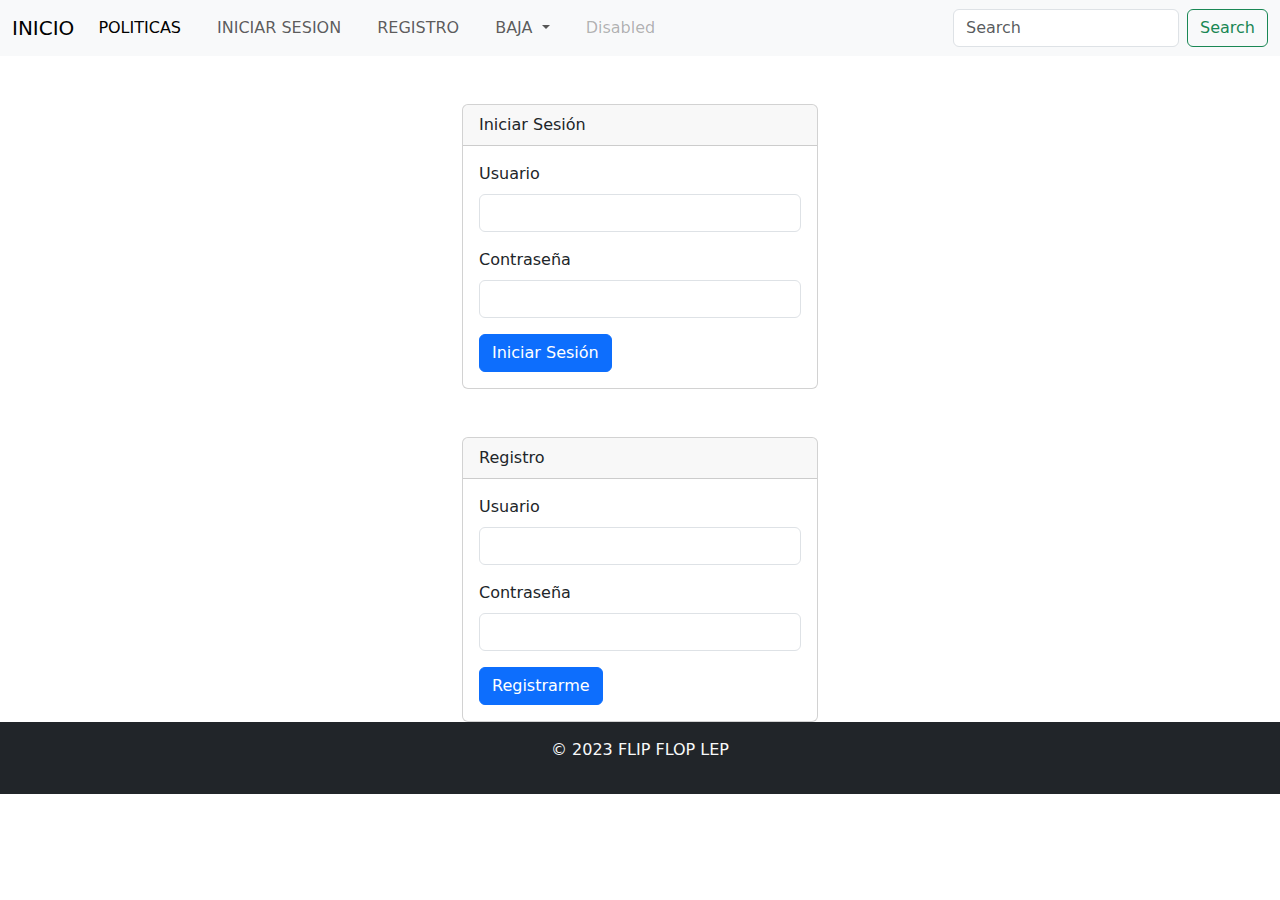
<file: inisiodesesion.html>
<!DOCTYPE html>
<html>
<head>
    <title>Tu Tienda de Ventas</title>
    <meta name="viewport" content="width=device-width, initial-scale=1">
    <link rel="stylesheet" type="text/css" href="estilosss.css">
    <link rel="stylesheet" type="text/css" href="css/bootstrap.min.css">
    <script type="text/javascript" src="js/bootstrap.min.js"></script>
    <script src="js/jquery-3.7.1.min.map"></script>
    <script src="js/bootstrap.bundle.min.js"></script>

</head>

<body>
    <nav class="navbar navbar-expand-lg bg-body-tertiary">
        <div class="container-fluid">
            <a class="navbar-brand" href="index.html">INICIO</a>
            <button class="navbar-toggler" type="button" data-bs-toggle="collapse" data-bs-target="#navbarSupportedContent" aria-controls="navbarSupportedContent" aria-expanded="false" aria-label="Toggle navigation">
                <span class="navbar-toggler-icon"></span>
            </button>
            <div class="collapse navbar-collapse" id="navbarSupportedContent">
                <ul class="navbar-nav me-auto mb-2 mb-lg-0">
                    <li class="nav-item">
                        <a class="nav-link active" aria-current="page" href="piliticas.html">POLITICAS</a>
                    </li>
                    <li class="nav-item">
                        <a class="nav-link" href="inisiodesesion.html">INICIAR SESION</a>
                    </li>
                    <li class="nav-item">
                        <a class="nav-link" href="registro.html">REGISTRO</a>
                    </li>
                    <li class="nav-item dropdown">
                        <a class="nav-link dropdown-toggle" href="#" role="button" data-bs-toggle="dropdown" aria-expanded="false">
                            BAJA
                        </a>
                        <ul class="dropdown-menu">
                            <li><a class="dropdown-item" href="#">Action</a></li>
                            <li><a class="dropdown-item" href="#">Another action</a></li>
                            <li><hr class="dropdown-divider"></li>
                            <li><a class "dropdown-item" href="#">Something else here</a></li>
                        </ul>
                    </li>
                    <li class="nav-item">
                        <a class="nav-link disabled" aria-disabled="true">Disabled</a>
                    </li>
                </ul>

                <form class="d-flex" role="search">
                    <input id="search-input" class="form-control me-2" type="search" placeholder="Search" aria-label="Search">
                    <button class="btn btn-outline-success" type="button" id="search-button">Search</button>
                </form>
            </div>
        </div>
    </nav>


    <div class="container mt-5">
        <div class="row">
            <div class="col-md-4 offset-md-4">
                <div class="card">
                    <div class="card-header">
                        Iniciar Sesión
                    </div>
                    <div class="card-body">
                        <form id="login-form">
                            <div class="mb-3">
                                <label for="username" class="form-label">Usuario</label>
                                <input type="text" class="form-control" id="login-username" name="username" required>
                            </div>
                            <div class="mb-3">
                                <label for="password" class="form-label">Contraseña</label>
                                <input type="password" class="form-control" id="login-password" name="password" required>
                            </div>
                            <button type="submit" class="btn btn-primary">Iniciar Sesión</button>
                        </form>
                    </div>
                </div>
            </div>
        </div>
    </div>

    <div class="container mt-5">
        <div class="row">
            <div class="col-md-4 offset-md-4">
                <div class="card">
                    <div class="card-header">
                        Registro
                    </div>
                    <div class="card-body">
                        <form id="register-form">
                            <div class="mb-3">
                                <label for="register-username" class="form-label">Usuario</label>
                                <input type="text" class="form-control" id="register-username" name="username" required>
                            </div>
                            <div class="mb-3">
                                <label for="register-password" class="form-label">Contraseña</label>
                                <input type="password" class="form-control" id="register-password" name="password" required>
                            </div>
                            <button type="submit" class="btn btn-primary" id="liveAlertBtn">Registrarme</button>
                        </form>
                    </div>
                </div>
            </div>
        </div>
    </div>
    <footer class="bg-dark text-light py-3">
        <div class="container">
            <div class="row">
                <div class="col-12 text-center">
                    <p>&copy; 2023 FLIP FLOP LEP</p>
                </div>
            </div>
        </div>
    </footer>
    
    <script>
        const users = {};


        const registerForm = document.getElementById("register-form");
        registerForm.addEventListener("submit", function (e) {
            e.preventDefault();

            const username = document.getElementById("register-username").value;
            const password = document.getElementById("register-password").value;

            if (username && password) {

                users[username] = password;
                alert("Registro exitoso. Ahora puedes iniciar sesión.");
            }
        });


        const loginForm = document.getElementById("login-form");
        loginForm.addEventListener("submit", function (e) {
            e.preventDefault();

            const username = document.getElementById("login-username").value;
            const password = document.getElementById("login-password").value;

            if (users[username] && users[username] === password) {
                
                window.location.href = "ladelaescuela2sininisio.html";
            } else {
                alert("Credenciales inválidas. Inténtalo de nuevo.");
            }
        });
    </script>
</body>
</html>
</file>
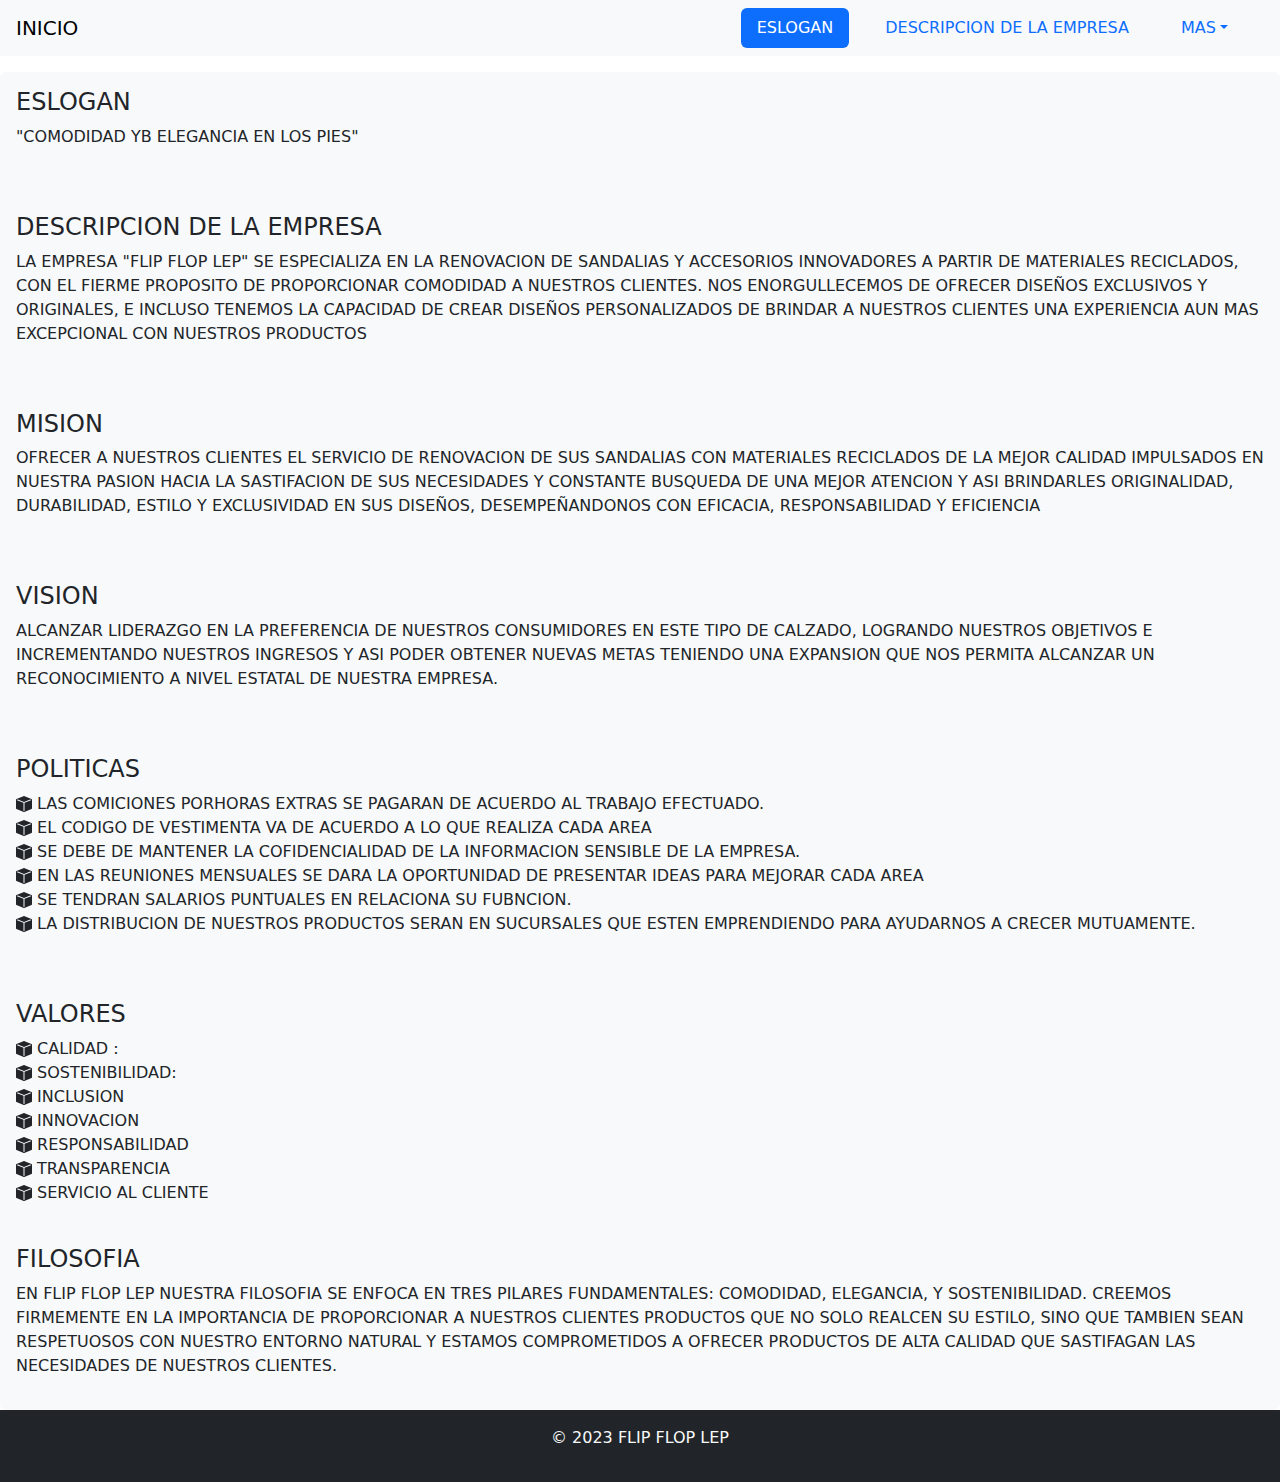
<file: piliticas.html>
<!DOCTYPE html>
<html lang="en">
<head>
    <meta charset="UTF-8">
    <meta name="viewport" content="width=device-width, initial-scale=1.0">
    <title>Document</title>
    <meta name="viewport" content="width=device-width, initial-scale=1">
    <link rel="stylesheet" type="text/css" href="estilosss.css">
    <link rel="stylesheet" type="text/css" href="css/bootstrap.min.css">
    <script type="text/javascript" src="js/bootstrap.min.js"></script>
    <script src="js/jquery-3.7.1.min.map"></script>
    <script src="js/bootstrap.bundle.min.js"></script>
<style>


</style>

</head>
<body>
    
    <nav id="navbar-example2" class="navbar bg-body-tertiary px-3 mb-3">
        <a class="navbar-brand" href="index.html">INICIO</a>
        <ul class="nav nav-pills">
          <li class="nav-item">
            <a class="nav-link" href="#scrollspyHeading1">ESLOGAN</a>
          </li>
          <li class="nav-item">
            <a class="nav-link" href="#scrollspyHeading2">DESCRIPCION DE LA EMPRESA</a>
          </li>
          <li class="nav-item dropdown">
            <a class="nav-link dropdown-toggle" data-bs-toggle="dropdown" href="#" role="button" aria-expanded="false">MAS</a>
            <ul class="dropdown-menu">
              <li><a class="dropdown-item" href="#scrollspyHeading3">MISION</a></li>
              <li><a class="dropdown-item" href="#scrollspyHeading4">VISION</a></li>
              <li><hr class="dropdown-divider"></li>
              <li><a class="dropdown-item" href="#scrollspyHeading5">POLITICAS</a></li>
              <li><a class="dropdown-item" href="#scrollspyHeading6">VALORES</a></li>
              <li><a class="dropdown-item" href="#scrollspyHeading7">FILOSOFIA</a></li>
            </ul>
          </li>
        </ul>
      </nav>
      <div data-bs-spy="scroll" data-bs-target="#navbar-example2" data-bs-root-margin="0px 0px -40%" data-bs-smooth-scroll="true" class="scrollspy-example bg-body-tertiary p-3 rounded-2" tabindex="0">
       
        <h4 id="scrollspyHeading1">ESLOGAN</h4>
       <p>"COMODIDAD YB ELEGANCIA EN LOS PIES"</p>
       <br><br>
       
       <h4 id="scrollspyHeading2">DESCRIPCION DE LA EMPRESA</h4>
        <p>LA EMPRESA "FLIP FLOP LEP" SE ESPECIALIZA EN LA RENOVACION DE SANDALIAS Y ACCESORIOS INNOVADORES A PARTIR DE MATERIALES RECICLADOS,
            CON EL FIERME PROPOSITO DE PROPORCIONAR COMODIDAD A NUESTROS CLIENTES. NOS ENORGULLECEMOS DE OFRECER DISEÑOS EXCLUSIVOS Y ORIGINALES, E INCLUSO TENEMOS 
            LA CAPACIDAD DE CREAR DISEÑOS PERSONALIZADOS DE BRINDAR A NUESTROS CLIENTES UNA EXPERIENCIA AUN MAS EXCEPCIONAL CON NUESTROS PRODUCTOS  </p>
            <br><br>
       
           <h4 id="scrollspyHeading3">MISION</h4>
        <p>OFRECER A NUESTROS CLIENTES EL SERVICIO DE RENOVACION DE SUS SANDALIAS CON MATERIALES RECICLADOS DE LA MEJOR CALIDAD IMPULSADOS EN NUESTRA PASION
        HACIA LA SASTIFACION DE SUS NECESIDADES Y CONSTANTE BUSQUEDA DE UNA MEJOR ATENCION Y ASI BRINDARLES ORIGINALIDAD, DURABILIDAD, ESTILO Y EXCLUSIVIDAD 
    EN SUS DISEÑOS, DESEMPEÑANDONOS CON EFICACIA, RESPONSABILIDAD Y EFICIENCIA</p>
    <br><br>
    
  <h4 id="scrollspyHeading4">VISION</h4>
        <p>ALCANZAR LIDERAZGO EN LA PREFERENCIA DE NUESTROS CONSUMIDORES EN ESTE TIPO DE CALZADO, LOGRANDO NUESTROS OBJETIVOS E INCREMENTANDO NUESTROS INGRESOS 
            Y ASI PODER OBTENER NUEVAS METAS TENIENDO UNA EXPANSION QUE NOS PERMITA ALCANZAR UN RECONOCIMIENTO A NIVEL ESTATAL DE NUESTRA EMPRESA.
        </p>
        <br><br>
    
      <h4 id="scrollspyHeading5">POLITICAS</h4>
        <p>
            <svg xmlns="http://www.w3.org/2000/svg" width="16" height="16" fill="currentColor" class="bi bi-box-fill" viewBox="0 0 16 16">
                <path fill-rule="evenodd" d="M15.528 2.973a.75.75 0 0 1 .472.696v8.662a.75.75 0 0 1-.472.696l-7.25 2.9a.75.75 0 0 1-.557 0l-7.25-2.9A.75.75 0 0 1 0 12.331V3.669a.75.75 0 0 1 .471-.696L7.443.184l.004-.001.274-.11a.75.75 0 0 1 .558 0l.274.11.004.001 6.971 2.789Zm-1.374.527L8 5.962 1.846 3.5 1 3.839v.4l6.5 2.6v7.922l.5.2.5-.2V6.84l6.5-2.6v-.4l-.846-.339Z"/>
              </svg> LAS COMICIONES PORHORAS EXTRAS SE PAGARAN DE ACUERDO AL TRABAJO EFECTUADO.<br>
              <svg xmlns="http://www.w3.org/2000/svg" width="16" height="16" fill="currentColor" class="bi bi-box-fill" viewBox="0 0 16 16">
                <path fill-rule="evenodd" d="M15.528 2.973a.75.75 0 0 1 .472.696v8.662a.75.75 0 0 1-.472.696l-7.25 2.9a.75.75 0 0 1-.557 0l-7.25-2.9A.75.75 0 0 1 0 12.331V3.669a.75.75 0 0 1 .471-.696L7.443.184l.004-.001.274-.11a.75.75 0 0 1 .558 0l.274.11.004.001 6.971 2.789Zm-1.374.527L8 5.962 1.846 3.5 1 3.839v.4l6.5 2.6v7.922l.5.2.5-.2V6.84l6.5-2.6v-.4l-.846-.339Z"/>
              </svg> EL CODIGO DE VESTIMENTA VA DE ACUERDO A LO QUE REALIZA CADA AREA <br>
              <svg xmlns="http://www.w3.org/2000/svg" width="16" height="16" fill="currentColor" class="bi bi-box-fill" viewBox="0 0 16 16">
                <path fill-rule="evenodd" d="M15.528 2.973a.75.75 0 0 1 .472.696v8.662a.75.75 0 0 1-.472.696l-7.25 2.9a.75.75 0 0 1-.557 0l-7.25-2.9A.75.75 0 0 1 0 12.331V3.669a.75.75 0 0 1 .471-.696L7.443.184l.004-.001.274-.11a.75.75 0 0 1 .558 0l.274.11.004.001 6.971 2.789Zm-1.374.527L8 5.962 1.846 3.5 1 3.839v.4l6.5 2.6v7.922l.5.2.5-.2V6.84l6.5-2.6v-.4l-.846-.339Z"/>
              </svg> SE DEBE DE MANTENER LA COFIDENCIALIDAD DE LA INFORMACION SENSIBLE DE LA EMPRESA.<br>
              <svg xmlns="http://www.w3.org/2000/svg" width="16" height="16" fill="currentColor" class="bi bi-box-fill" viewBox="0 0 16 16">
                <path fill-rule="evenodd" d="M15.528 2.973a.75.75 0 0 1 .472.696v8.662a.75.75 0 0 1-.472.696l-7.25 2.9a.75.75 0 0 1-.557 0l-7.25-2.9A.75.75 0 0 1 0 12.331V3.669a.75.75 0 0 1 .471-.696L7.443.184l.004-.001.274-.11a.75.75 0 0 1 .558 0l.274.11.004.001 6.971 2.789Zm-1.374.527L8 5.962 1.846 3.5 1 3.839v.4l6.5 2.6v7.922l.5.2.5-.2V6.84l6.5-2.6v-.4l-.846-.339Z"/>
              </svg> EN LAS REUNIONES MENSUALES SE DARA LA OPORTUNIDAD DE PRESENTAR IDEAS PARA MEJORAR CADA AREA<br>
              <svg xmlns="http://www.w3.org/2000/svg" width="16" height="16" fill="currentColor" class="bi bi-box-fill" viewBox="0 0 16 16">
                <path fill-rule="evenodd" d="M15.528 2.973a.75.75 0 0 1 .472.696v8.662a.75.75 0 0 1-.472.696l-7.25 2.9a.75.75 0 0 1-.557 0l-7.25-2.9A.75.75 0 0 1 0 12.331V3.669a.75.75 0 0 1 .471-.696L7.443.184l.004-.001.274-.11a.75.75 0 0 1 .558 0l.274.11.004.001 6.971 2.789Zm-1.374.527L8 5.962 1.846 3.5 1 3.839v.4l6.5 2.6v7.922l.5.2.5-.2V6.84l6.5-2.6v-.4l-.846-.339Z"/>
              </svg> SE TENDRAN SALARIOS PUNTUALES EN RELACIONA SU FUBNCION. <br>
              <svg xmlns="http://www.w3.org/2000/svg" width="16" height="16" fill="currentColor" class="bi bi-box-fill" viewBox="0 0 16 16">
                <path fill-rule="evenodd" d="M15.528 2.973a.75.75 0 0 1 .472.696v8.662a.75.75 0 0 1-.472.696l-7.25 2.9a.75.75 0 0 1-.557 0l-7.25-2.9A.75.75 0 0 1 0 12.331V3.669a.75.75 0 0 1 .471-.696L7.443.184l.004-.001.274-.11a.75.75 0 0 1 .558 0l.274.11.004.001 6.971 2.789Zm-1.374.527L8 5.962 1.846 3.5 1 3.839v.4l6.5 2.6v7.922l.5.2.5-.2V6.84l6.5-2.6v-.4l-.846-.339Z"/>
              </svg> LA DISTRIBUCION DE NUESTROS PRODUCTOS SERAN EN SUCURSALES QUE ESTEN EMPRENDIENDO PARA AYUDARNOS A CRECER MUTUAMENTE.  
        </p>
        <br><br>
    
       <h4 id="scrollspyHeading6">VALORES</h4>
        <p>
            <svg xmlns="http://www.w3.org/2000/svg" width="16" height="16" fill="currentColor" class="bi bi-box-fill" viewBox="0 0 16 16">
                <path fill-rule="evenodd" d="M15.528 2.973a.75.75 0 0 1 .472.696v8.662a.75.75 0 0 1-.472.696l-7.25 2.9a.75.75 0 0 1-.557 0l-7.25-2.9A.75.75 0 0 1 0 12.331V3.669a.75.75 0 0 1 .471-.696L7.443.184l.004-.001.274-.11a.75.75 0 0 1 .558 0l.274.11.004.001 6.971 2.789Zm-1.374.527L8 5.962 1.846 3.5 1 3.839v.4l6.5 2.6v7.922l.5.2.5-.2V6.84l6.5-2.6v-.4l-.846-.339Z"/>
              </svg> CALIDAD : <br>
              <svg xmlns="http://www.w3.org/2000/svg" width="16" height="16" fill="currentColor" class="bi bi-box-fill" viewBox="0 0 16 16">
                <path fill-rule="evenodd" d="M15.528 2.973a.75.75 0 0 1 .472.696v8.662a.75.75 0 0 1-.472.696l-7.25 2.9a.75.75 0 0 1-.557 0l-7.25-2.9A.75.75 0 0 1 0 12.331V3.669a.75.75 0 0 1 .471-.696L7.443.184l.004-.001.274-.11a.75.75 0 0 1 .558 0l.274.11.004.001 6.971 2.789Zm-1.374.527L8 5.962 1.846 3.5 1 3.839v.4l6.5 2.6v7.922l.5.2.5-.2V6.84l6.5-2.6v-.4l-.846-.339Z"/>
              </svg> SOSTENIBILIDAD:<br>
              <svg xmlns="http://www.w3.org/2000/svg" width="16" height="16" fill="currentColor" class="bi bi-box-fill" viewBox="0 0 16 16">
                <path fill-rule="evenodd" d="M15.528 2.973a.75.75 0 0 1 .472.696v8.662a.75.75 0 0 1-.472.696l-7.25 2.9a.75.75 0 0 1-.557 0l-7.25-2.9A.75.75 0 0 1 0 12.331V3.669a.75.75 0 0 1 .471-.696L7.443.184l.004-.001.274-.11a.75.75 0 0 1 .558 0l.274.11.004.001 6.971 2.789Zm-1.374.527L8 5.962 1.846 3.5 1 3.839v.4l6.5 2.6v7.922l.5.2.5-.2V6.84l6.5-2.6v-.4l-.846-.339Z"/>
              </svg> INCLUSION <br>
              <svg xmlns="http://www.w3.org/2000/svg" width="16" height="16" fill="currentColor" class="bi bi-box-fill" viewBox="0 0 16 16">
                <path fill-rule="evenodd" d="M15.528 2.973a.75.75 0 0 1 .472.696v8.662a.75.75 0 0 1-.472.696l-7.25 2.9a.75.75 0 0 1-.557 0l-7.25-2.9A.75.75 0 0 1 0 12.331V3.669a.75.75 0 0 1 .471-.696L7.443.184l.004-.001.274-.11a.75.75 0 0 1 .558 0l.274.11.004.001 6.971 2.789Zm-1.374.527L8 5.962 1.846 3.5 1 3.839v.4l6.5 2.6v7.922l.5.2.5-.2V6.84l6.5-2.6v-.4l-.846-.339Z"/>
              </svg> INNOVACION <br>
              <svg xmlns="http://www.w3.org/2000/svg" width="16" height="16" fill="currentColor" class="bi bi-box-fill" viewBox="0 0 16 16">
                <path fill-rule="evenodd" d="M15.528 2.973a.75.75 0 0 1 .472.696v8.662a.75.75 0 0 1-.472.696l-7.25 2.9a.75.75 0 0 1-.557 0l-7.25-2.9A.75.75 0 0 1 0 12.331V3.669a.75.75 0 0 1 .471-.696L7.443.184l.004-.001.274-.11a.75.75 0 0 1 .558 0l.274.11.004.001 6.971 2.789Zm-1.374.527L8 5.962 1.846 3.5 1 3.839v.4l6.5 2.6v7.922l.5.2.5-.2V6.84l6.5-2.6v-.4l-.846-.339Z"/>
              </svg> RESPONSABILIDAD <br>
              <svg xmlns="http://www.w3.org/2000/svg" width="16" height="16" fill="currentColor" class="bi bi-box-fill" viewBox="0 0 16 16">
                <path fill-rule="evenodd" d="M15.528 2.973a.75.75 0 0 1 .472.696v8.662a.75.75 0 0 1-.472.696l-7.25 2.9a.75.75 0 0 1-.557 0l-7.25-2.9A.75.75 0 0 1 0 12.331V3.669a.75.75 0 0 1 .471-.696L7.443.184l.004-.001.274-.11a.75.75 0 0 1 .558 0l.274.11.004.001 6.971 2.789Zm-1.374.527L8 5.962 1.846 3.5 1 3.839v.4l6.5 2.6v7.922l.5.2.5-.2V6.84l6.5-2.6v-.4l-.846-.339Z"/>
              </svg> TRANSPARENCIA <br>
              <svg xmlns="http://www.w3.org/2000/svg" width="16" height="16" fill="currentColor" class="bi bi-box-fill" viewBox="0 0 16 16">
                <path fill-rule="evenodd" d="M15.528 2.973a.75.75 0 0 1 .472.696v8.662a.75.75 0 0 1-.472.696l-7.25 2.9a.75.75 0 0 1-.557 0l-7.25-2.9A.75.75 0 0 1 0 12.331V3.669a.75.75 0 0 1 .471-.696L7.443.184l.004-.001.274-.11a.75.75 0 0 1 .558 0l.274.11.004.001 6.971 2.789Zm-1.374.527L8 5.962 1.846 3.5 1 3.839v.4l6.5 2.6v7.922l.5.2.5-.2V6.84l6.5-2.6v-.4l-.846-.339Z"/>
              </svg> SERVICIO AL CLIENTE <br>
        </p>
        <br>
        <h4 id="scrollspyHeading7">FILOSOFIA</h4>
        <p>
        EN FLIP FLOP LEP NUESTRA FILOSOFIA SE ENFOCA EN TRES PILARES FUNDAMENTALES: COMODIDAD, ELEGANCIA, Y SOSTENIBILIDAD. CREEMOS FIRMEMENTE 
        EN LA IMPORTANCIA DE PROPORCIONAR A NUESTROS CLIENTES PRODUCTOS QUE NO SOLO REALCEN SU ESTILO, SINO QUE TAMBIEN SEAN RESPETUOSOS CON NUESTRO
        ENTORNO NATURAL Y ESTAMOS COMPROMETIDOS A OFRECER PRODUCTOS DE ALTA CALIDAD QUE SASTIFAGAN LAS NECESIDADES DE NUESTROS CLIENTES.  


        </p>
      </div>


      <footer class="bg-dark text-light py-3">
        <div class="container">
            <div class="row">
                <div class="col-12 text-center">
                    <p>&copy; 2023 FLIP FLOP LEP</p>
                </div>
            </div>
        </div>
    </footer>
    

</body>
</html>
</file>
<file: estilosss.css>
nav ul {
    list-style: none;
    margin: 0;
    padding: 0;
}
nav ul li {
    display: inline;
    margin-right: 20px;
}




#carouselExampleFade {
    width: 40%; 
    margin: 20px 0 20px 100px; /* (superior, derecho, inferior, izquierdo) */
}

.carousel-inner {
    text-align: center; 
}

.carousel-item img {
    max-width: 100%; 
    height: auto;
}

footer {
    margin-top: auto; /* Coloca el pie de página en la parte inferior */
}
.list-group-horizontal {
    display: flex;
    flex-direction: row;
    justify-content: flex-start; /* Alinea las columnas un poco a la derecha */
    margin-left: 100px; /* Margen izquierdo para ajustar la posición */
}
.list-group-horizontal2 {
    display: flex;
    flex-direction: row;
    justify-content: flex-start; /* Alinea las columnas un poco a la derecha */
    margin-left: 200px; /* Margen izquierdo para ajustar la posición */
}
.list-group-item {
    text-align: center;
    width: 200px; /* Ajusta el ancho de las columnas según tus necesidades */
}
</file>
